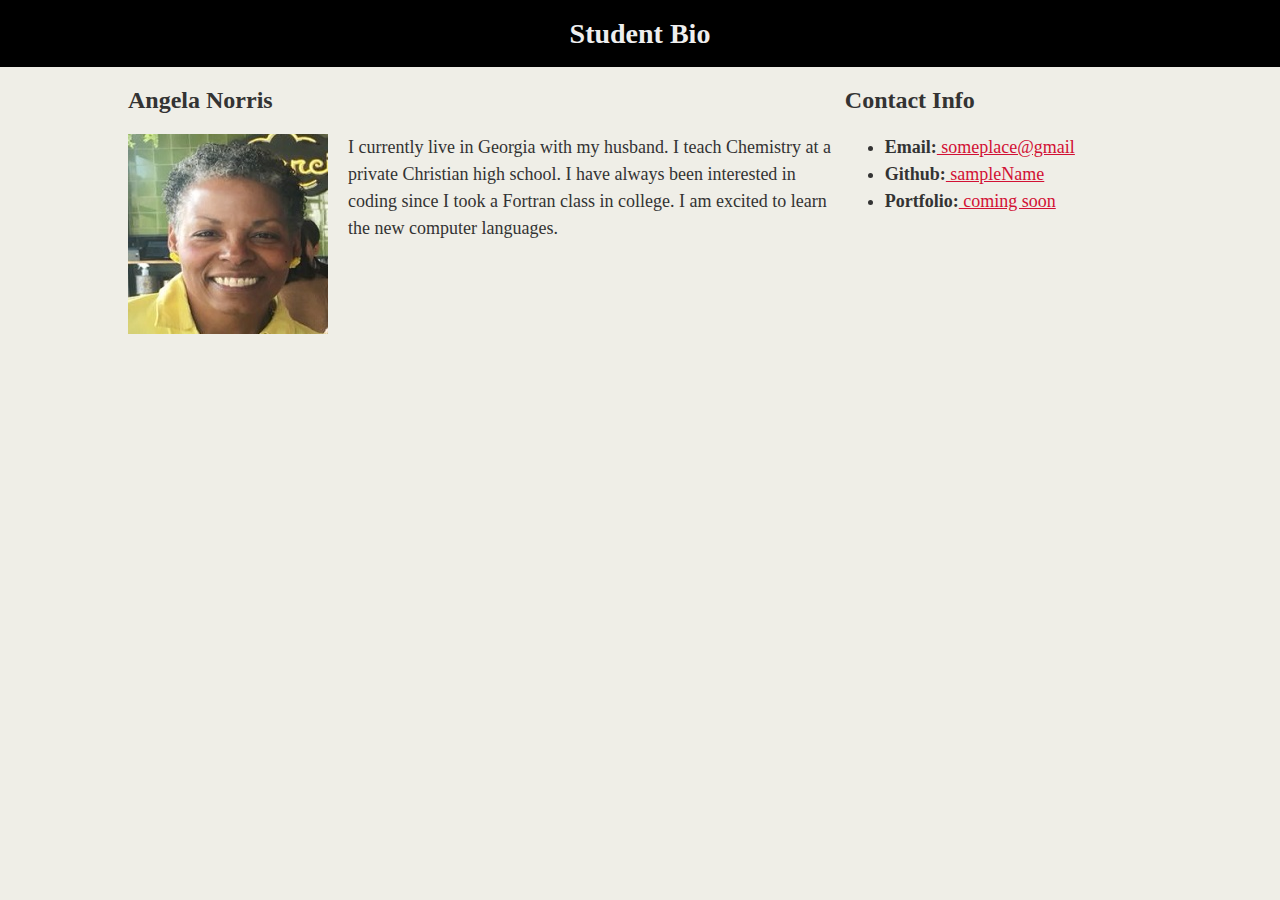
<file: index.html>
<!DOCTYPE html>
<html>
<head>
  <meta charset="utf-8" />
  <meta http-equiv="X-UA-Compatible" content="IE=edge">
  <title>Angela Norris Future Coder</title>
  <link rel="stylesheet" type="text/css" href="css/style.css" />

</head>
<body>
  <header>
    <h1> Student Bio</h1>
  </header>

  <div class="container">

    <section id="main-bio">

      <h2>Angela Norris</h2>

      <img src="Head Shot.b.jpg" alt="Picture of Angela" id="bio-image">
  
      <p>I currently live in Georgia with my husband. I teach Chemistry at a private Christian high school. I have always been interested in coding since I took a Fortran class in college. I am excited to learn the new computer languages.
      </p>
    </section>

    <section id="contact-info">
      <h2>Contact Info</h2>

      <ul>
        <li><strong>Email:</strong><a href="mailto:someplace@gmail.com"> someplace@gmail</a></li>
        <li><strong>Github:</strong><a href="#"> sampleName</a></li>
        <li><strong>Portfolio:</strong><a href="#"> coming soon</a></li>
      </ul>
    </section>
  </div>

</body>
</html>
</file>
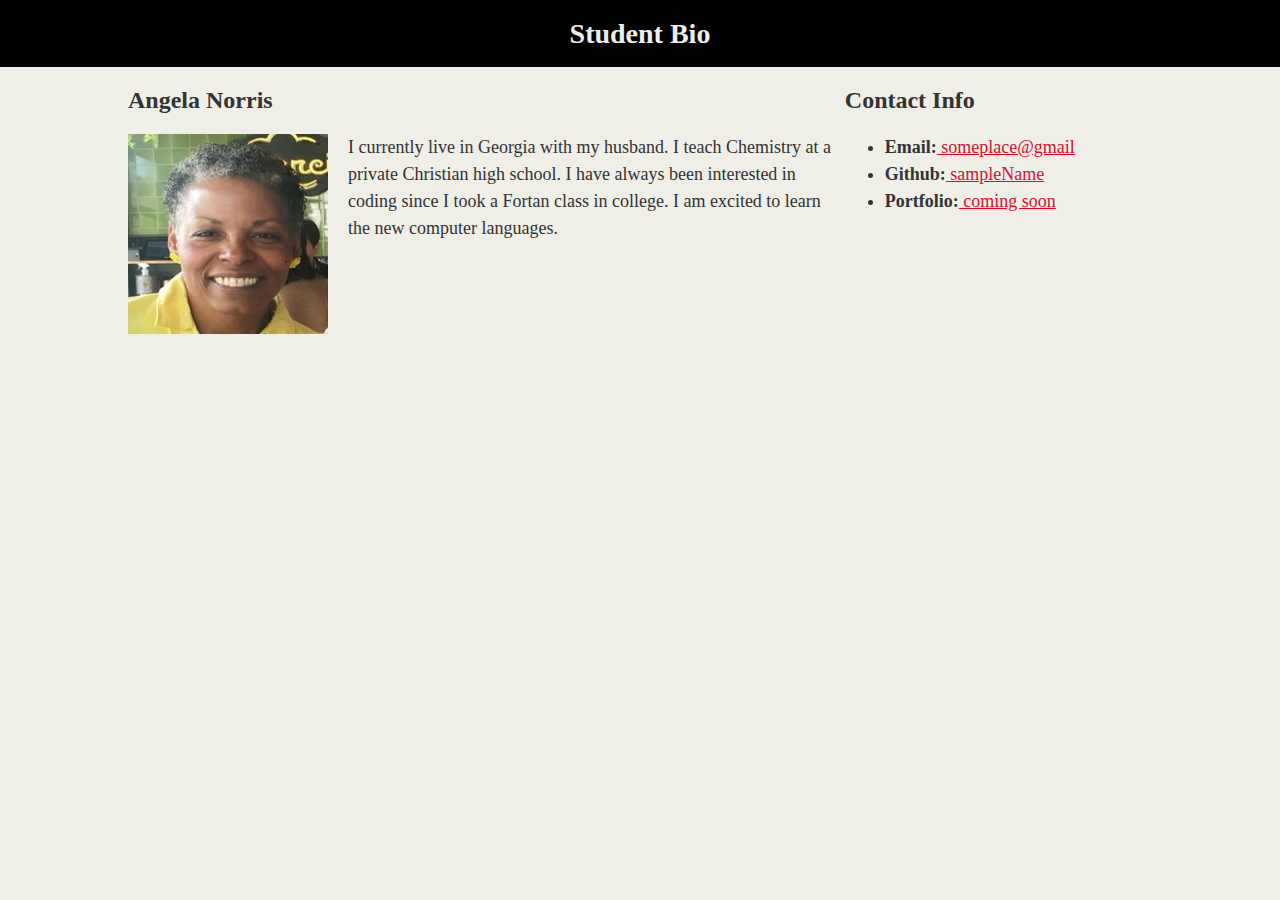
<file: index.html.html>
<!DOCTYPE html>
<html>
<head>
  <meta charset="utf-8" />
  <meta http-equiv="X-UA-Compatible" content="IE=edge">
  <title>CSS Stylesheets with Relative Paths</title>
  <link rel="stylesheet" type="text/css" href="css/style.css" />

</head>
<body>
  <header>
    <h1> Student Bio</h1>
  </header>

  <div class="container">

    <section id="main-bio">

      <h2>Angela Norris</h2>

      <img src="Head Shot.b.jpg" alt="Picture of Angela" id="bio-image">
  
      <p>I currently live in Georgia with my husband. I teach Chemistry at a private Christian high school. I have always been interested in coding since I took a Fortan class in college. I am excited to learn the new computer languages.
      </p>
    </section>

    <section id="contact-info">
      <h2>Contact Info</h2>

      <ul>
        <li><strong>Email:</strong><a href="mailto:someplace@gmail.com"> someplace@gmail</a></li>
        <li><strong>Github:</strong><a href="#"> sampleName</a></li>
        <li><strong>Portfolio:</strong><a href="#"> coming soon</a></li>
      </ul>
    </section>
  </div>

</body>
</html>
</file>
<file: css/style.css>
body {
  background-color: #efeee7;
  font-family: Georgia, 'Times New Roman', Times, serif;
  color: #333333;
  margin: 0;
  padding:0;
  font-size: 18px;
  line-height: 150%;
}
h1 { 
  margin: 0;
  font-size: 28px;
  color: #eee;
  text-align: center;
  background-color: black;
  padding-top: 20px;
  padding-bottom: 20px;
}
h2 {
  font-size: 24px;
}
a {
  color: #d21034;
}
.container {
  width: 1024px;
  margin: 0 auto;
}
 #main-bio,
 #contact-info,
 #bio-image {
   float: left;
 }

 #main-bio {
   width: 70%;
 }
 #contact-info {
   width: 30%;
 }
 #bio-image {
   margin-right: 20px;
   width: 200px;
   height: 200px;
 }
</file>
